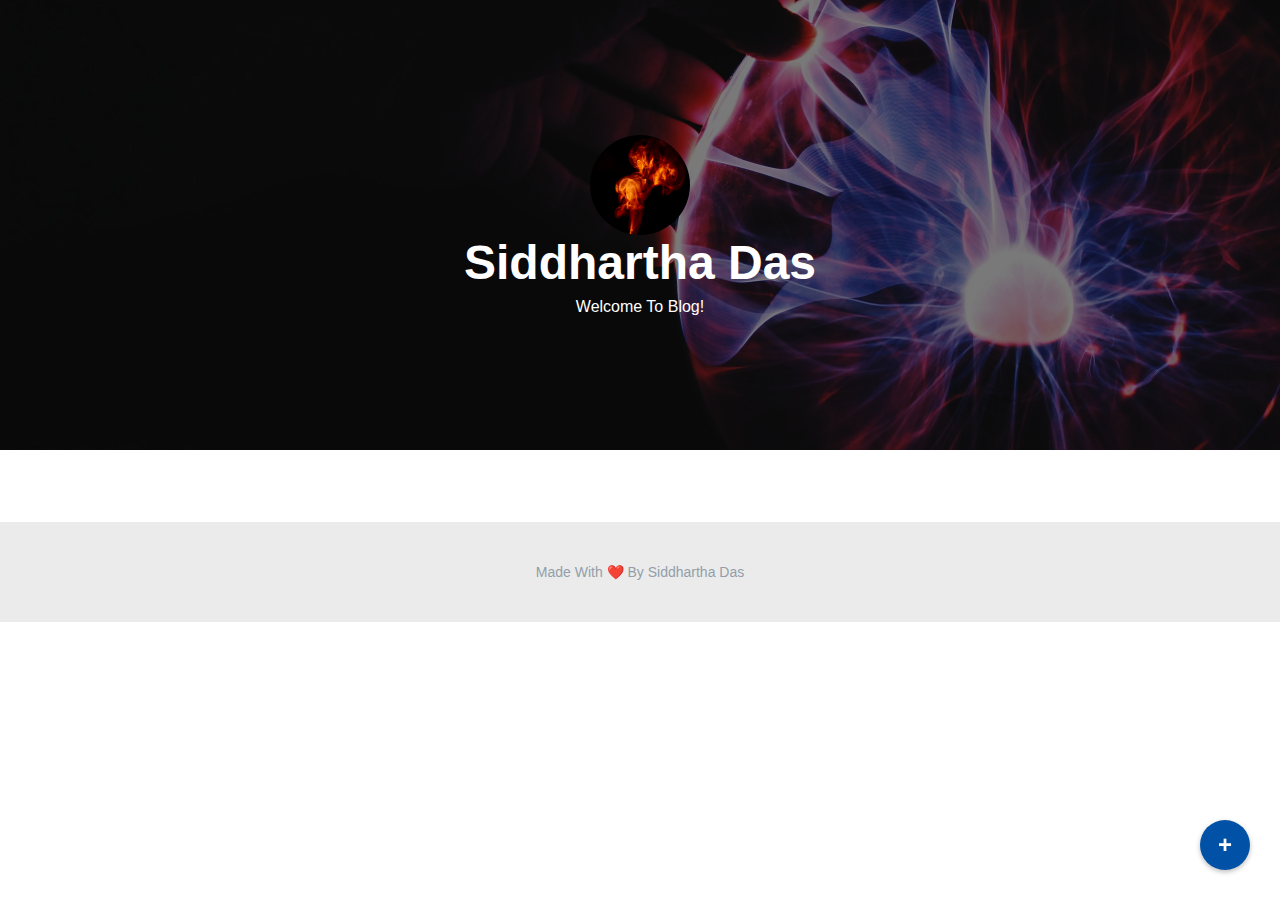
<file: index.html>
<!DOCTYPE html>
<html>
    <head>
        <meta charset="utf-8">
        <meta http-equiv="X-UA-Compatible" content="IE=edge">
        <title>My Blog</title>
        <meta name="description" content="">
        <meta name="viewport" content="width=device-width, initial-scale=1">
        <link rel="stylesheet" href="style/style.css">
    </head>
    <body class="home-page">

        <div class="add-post">
            <a href="new-post.html">
                <div class="nav-button new-post-button"><b>+</b></div>
            </a>
        </div>
        
        <header>
            <div class="profile-image"></div>
            <div class="profile-name">Siddhartha Das</div>
            <div class="subtext">Welcome To Blog!</div>

        </header>
        <div class="main">
            <div class="main-container blog-posts">
                
            </div>

        </div>
        
        

        <footer>
                <p>Made With ❤️ By Siddhartha Das</p>
        </footer>

        <script src="js/index.js"></script>
    </body>
</html>
</file>
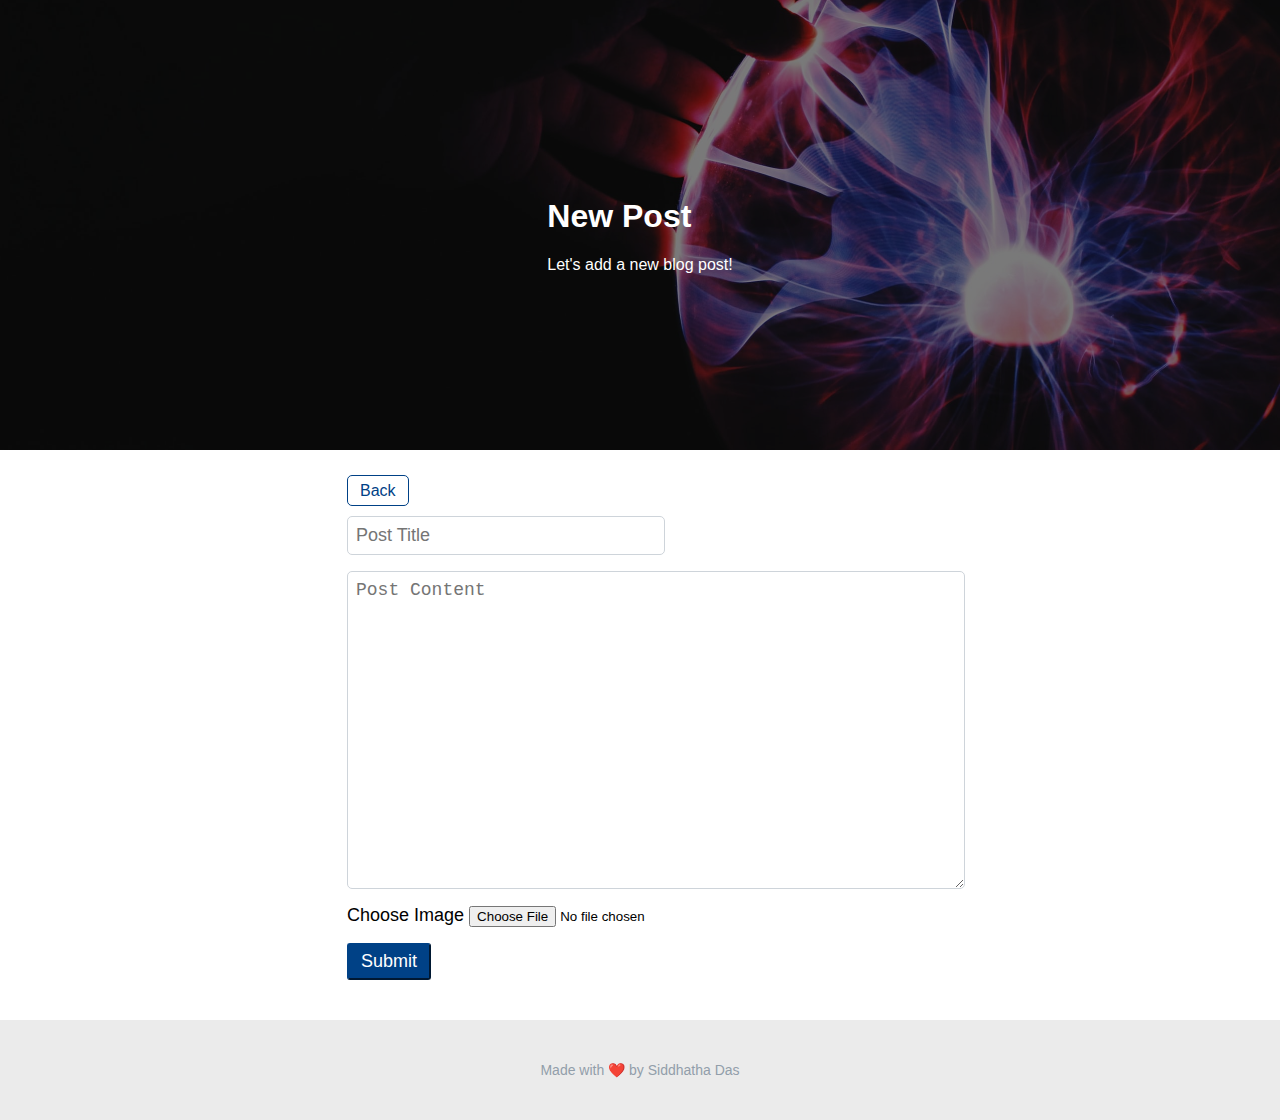
<file: new-post.html>
<!DOCTYPE html>
<html>
    <head>
        <meta charset="utf-8">
        <meta http-equiv="X-UA-Compatible" content="IE=edge">
        <title>New Post</title>
        <meta name="description" content="">
        <meta name="viewport" content="width=device-width, initial-scale=1">
        <link rel="stylesheet" href="style/style.css">
        <link rel="stylesheet" href="style/new-post.css">
    </head>
    <body>
        <div class="container new-post-page">
            <header>
                <div class="header-container">
                    <div class="header-blog-text">
                        <div class="title"><h1>New Post</h1></div>
                        <div class="subtext">
                            Let's add a new blog post!
                        </div>
                    </div>
                </div>
            </header>
            <div class="main">
                <div class="main-container">
                    <div class="navigation">
                        <a href="index.html">Back</a>
                    </div>
                    <div class="form-container">
                        <form>
                            <input id="form-post-title" type="text" name="post-title" placeholder="Post Title"/>
                            <textarea id="form-post-content" name="post-content" placeholder="Post Content"></textarea>
                            <div>
                                <label>Choose Image</label>
                                <input type="file" name="post-image" id="form-post-image" accept="image/*">
                            </div>
                            <button id="form-post-submit" type="button" onclick="submitNewPost()">Submit</button>
                        </form>
                    </div>
                </div>
            </div>
            <footer>
                <p>Made with ❤️ by Siddhatha Das</p>
            </footer>
        </div>
        <script src="js/new-post.js"></script>
    </body>
</html>
</file>
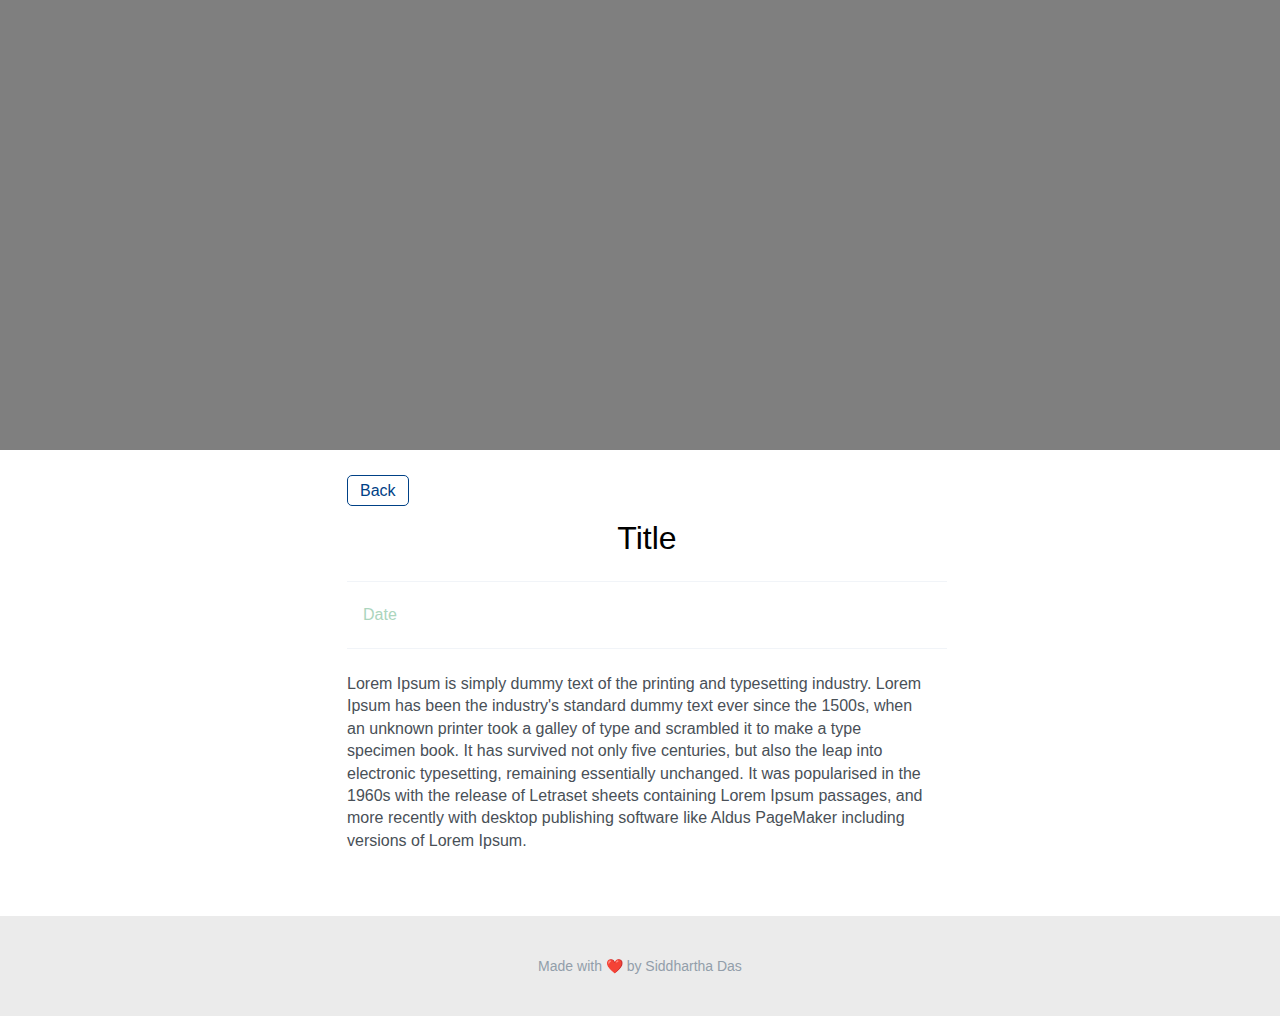
<file: post.html>
<!DOCTYPE html>
<html>
    <head>
        <meta charset="utf-8">
        <meta http-equiv="X-UA-Compatible" content="IE=edge">
        <title>Post</title>
        <meta name="description" content="">
        <meta name="viewport" content="width=device-width, initial-scale=1">
        <link rel="stylesheet" href="style/style.css">
        <link rel="stylesheet" href="style/post.css">
    </head>
    <body>
        <div class="container">
            <header>
            </header>
            <div class="main">
                <div class="main-container">
                    <!-- DONE: Add div class "navigation" to link back to home page HINT: make it a link -->
                    <!-- DONE: Stylize navigation in style.css -->
                    <!-- DONE: Add all divs for post title, post, date, post content based on ids in post.css   -->
                    <div class="navigation">
                        <a href="index.html">
                            Back
                        </a>
                    </div>

                    <div class="post-container">
                        <div id="individual-post-title">
                            Title
                        </div>

                        <div id="individual-post-date"> Date
                        </div>

                        <div id="individual-post-content"> Lorem Ipsum is simply dummy text of the printing and typesetting industry. Lorem Ipsum has been the industry's standard dummy text ever since the 1500s, when an unknown printer took a galley of type and scrambled it to make a type specimen book. It has survived not only five centuries, but also the leap into electronic typesetting, remaining essentially unchanged. It was popularised in the 1960s with the release of Letraset sheets containing Lorem Ipsum passages, and more recently with desktop publishing software like Aldus PageMaker including versions of Lorem Ipsum. 
                        </div>

                    </div>
                </div>
            </div>
            <footer>
                <p>Made with ❤️ by Siddhartha Das</p>
            </footer>
        <script src="js/post.js" async defer></script>
    </body>
</html>
</file>
<file: style/style.css>
body {
    margin: 0;
    font-family: Arial, Helvetica, sans-serif;
}

.post-link {
    text-decoration: none;
}

header{
    min-height: 50vh;
    color: white;
    display: flex;
    flex-direction: column;
    justify-content: center;
    align-items: center;
    background-size: cover;
    background-position: center;
    position: relative;
}

.home-page header{
    background-image: url("/assets/banner.jpeg");
}

.new-post-page header{
    background-image: url("/assets/banner.jpeg");
}

header > * {
    z-index: 10;
}

header::after{
    content: "";
    position: absolute;
    top: 0px;
    bottom: 0px;
    left: 0px;
    right: 0px;
    background-color: rgba(0, 0, 0, 0.5);
}

.profile-image{
    width: 100px;
    height: 100px;
    background-color: white;
    border-radius: 50%;
    background-image: url("/assets/profile.png");
    background-size: cover;
    background-position: center;
}

.profile-name{
    font-size: 3em;
    font-weight: bold;
}

.subtext{
    margin-top: 8px;
}

.main{
    margin-top: 32px;
    display: flex;
    justify-content: center;
}

.main-container{
    max-width: 750px;
    min-width: 600px;
    width: 100px;
    padding-left: 16px;
    padding-right: 16px;
    justify-content: center;
    padding-left: 30px;
}

.main-container a{
    text-decoration: none;
    color:black;
    justify-content: center;
    align-items:center ;
}

.post{
    display: flex;
    border: 1px solid #eaecee70;
    border-radius: 10px;
    min-height: 200px;
    overflow: hidden;
    transition: all 0.25s ease;
    cursor: pointer;
    margin-top: 24px;

}

.post:hover{
    transform: perspective(500px) translate3d(0, -5px, 0);
    box-shadow: 0 2rem 5rem 0 rgba(0,0,0,.3);
}

.post-image{
    flex-basis: 40%;
    background-size: cover;
    background-position: center;
}

.post-content{
    flex-basis: 60%;
    padding: 24px;
}

.post-date{
    font-size: 12px;
    color: rgb(177, 177, 177)
}

.post-title{
    margin-top: 16px;
   font-size: 1.5em;
   color: #333;
}

.post-title h4{
    margin: 0px;
}

.post-text{
    margin-top: 4px;
    color: #495057;   
    font-weight: 400; 
    line-height: 1.4;
    max-height: 65px;
    overflow: hidden;
} 


footer {
    min-height: 100px;
    background-color: #d1d1d170;
    color: #929eaa;
    display: flex;
    justify-content: center;
    align-items: center;
    margin-top: 40px;
    font-size: 14px;
}

.nav-button.new-post-button{
    position: fixed;
    bottom: 30px;
    right: 30px;
    width: 50px;
    height: 50px;
    border-radius: 50%;
    display: flex;
    justify-content: center;
    align-items: center;
    color: white;
    box-shadow: 0 2px 5px 0 rgba(0,0,0,.26);
    border-radius: 50%;
    text-align: center;
    transition: all 0.5s ease;
}

.nav-button.new-post-button {
    position: fixed;
    font-size: 24px;
    z-index: 10;
    bottom: 30px;
    right: 30px;
    background-color: #0151a7;
    box-shadow: 0 2px 5px 0 rgba(0,0,0,.26);
    width: 50px;
    height: 50px;
    display: flex;
    justify-content: center;
    align-items: center;
    border-radius: 50%;
    transition: all 0.2s ease-in-out;
}

.nav-button.new-post-buton:hover {
    background-color: #001124;
    transform: translate3d(0,-2px,10px);
}

.navigation a {
    text-decoration: none;
    color: #333;
    padding: .375rem .75rem;
    color: #004186;
    border: 1px solid #004186;
    border-radius: 5px;
}
</file>
<file: style/new-post.css>
form > * {
    display: block;
    margin-top: 16px;
    font-size: 18px;
}

#form-post-title {
    width: 300px;
}

#form-post-title, #form-post-content {
    border: 1px solid #ced4da;
    padding: 8px;
    border-radius: 5px;
    color: #495057;
}

#form-post-content {
    width: 100%;
    min-width: 100%;
    max-width: 100%;
    min-height: 300px;
}

#form-post-submit {
    background-color: #004186;
    border-color: #004186;
    color: white;
    padding: .375rem .75rem;
    border-radius: 3px;
    cursor: pointer;
    transition: all 0.2s ease-in-out;
}

#form-post-submit:hover {
    background-color: #002349;
}
</file>
<file: style/post.css>
/* ADD styling for all of the divs in post.html to match  */

#individual-post-title {
    text-align: center ;
    font-size: 2em;
    padding-top: 20px;
    padding-bottom: 24px;
}

#individual-post-date {
    padding-top: 24px;
    padding-bottom: 24px;
    border-top: 1px solid #f1f4f8;
    border-bottom: 1px solid #f1f4f8;
    padding-left: 16px;
    color:#abd5bd;
}

#individual-post-content {
    padding-top: 24px;
    padding-bottom: 24px;
    padding-right: 16px;
    color: #495057;
    line-height: 1.4;
    font-weight: 400;
}
</file>
